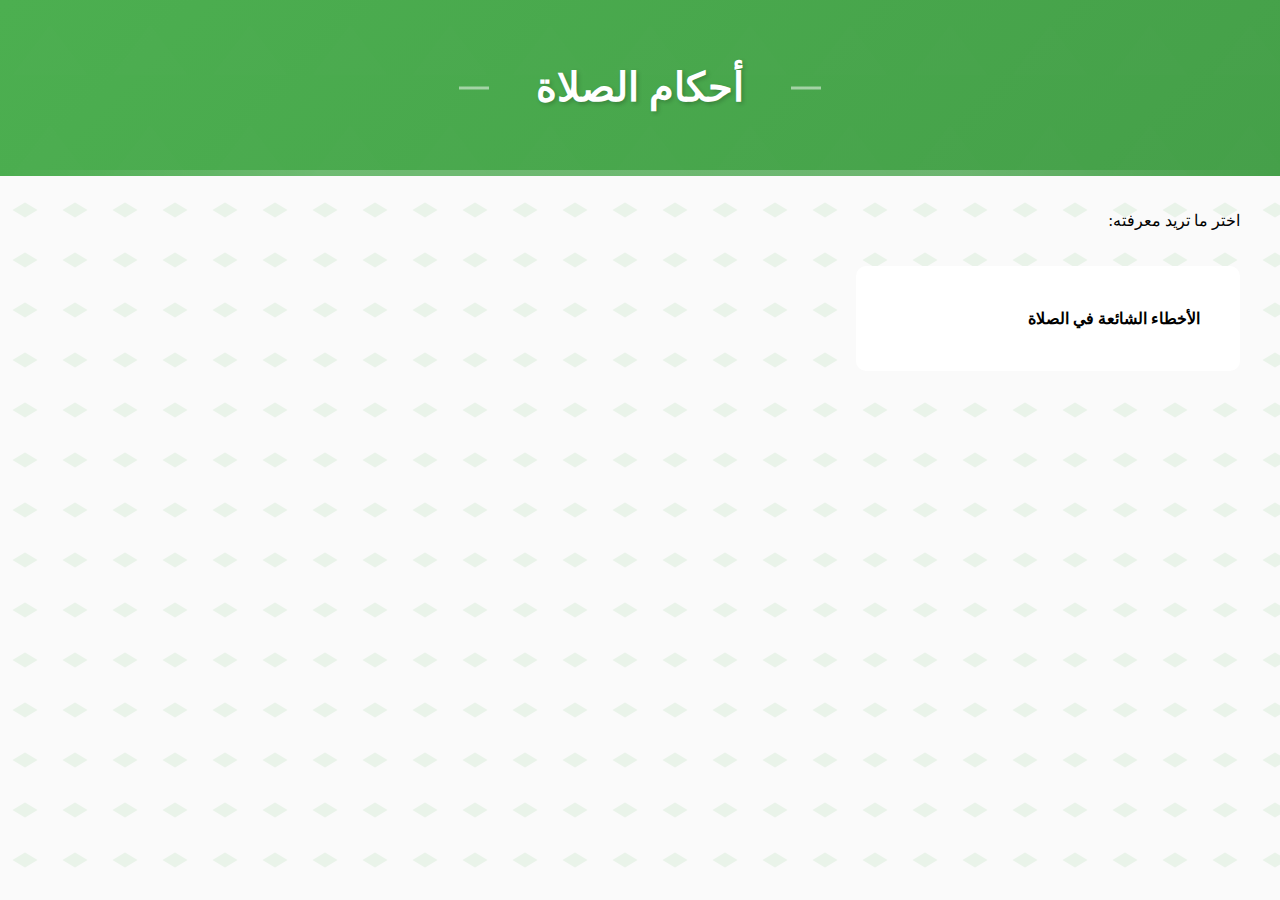
<file: templates/salah.html>
<!DOCTYPE html>
<html lang="ar" dir="rtl">
<head>
    <meta charset="UTF-8">
    <title>الصلاة</title>
    <link rel="stylesheet" href="/static/style.css">
</head>
<body>
    <header>
        <h1>أحكام الصلاة</h1>
    </header>
    <main>
        <p>اختر ما تريد معرفته:</p>
        <ul>
            <li><a href="/mistakes">الأخطاء الشائعة في الصلاة</a></li>
        </ul>
    </main>
</body>
</html>
</file>
<file: static/style.css>
/* Main Styles */
:root {
    --primary-color: #2196F3;
    --secondary-color: #03A9F4;
    --accent-color: #FF4081;
    --background-light: #FAFAFA;
    --card-shadow: 0 2px 15px rgba(0,0,0,0.1);
}

body {
    font-family: 'Amiri', 'Traditional Arabic', serif;
    line-height: 1.6;
    margin: 0;
    padding: 0;
    background: var(--background-light);
    background-image: url('[data-uri]');
}

/* Modern Header Styles */
header {
    background: linear-gradient(135deg, #4CAF50, #45a049);
    color: white;
    padding: 3rem 2rem;
    text-align: center;
    margin-bottom: 2rem;
    position: relative;
    overflow: hidden;
}
/* Add decorative elements */
header::before {
    content: '';
    position: absolute;
    top: 0;
    left: 0;
    right: 0;
    bottom: 0;
    background: url("data:image/svg+xml,%3Csvg width='100' height='100' viewBox='0 0 100 100' xmlns='http://www.w3.org/2000/svg'%3E%3Cpath d='M50 25L87.5 75H12.5L50 25' fill='rgba(255,255,255,0.05)'/%3E%3C/svg%3E");
    opacity: 0.1;
    animation: moveBackground 30s linear infinite;
}

header::after {
    content: '';
    position: absolute;
    bottom: 0;
    left: 0;
    right: 0;
    height: 6px;
    background: linear-gradient(90deg, 
        rgba(255,255,255,0) 0%,
        rgba(255,255,255,0.2) 25%,
        rgba(255,255,255,0.2) 75%,
        rgba(255,255,255,0) 100%
    );
}

/* Modern title styling */
header h1 {
    font-size: 2.5rem;
    margin: 0;
    position: relative;
    display: inline-block;
    padding: 0.5rem 2rem;
    text-shadow: 2px 2px 4px rgba(0, 0, 0, 0.2);
}

header h1::before,
header h1::after {
    content: '';
    position: absolute;
    height: 3px;
    width: 30px;
    background: rgba(255, 255, 255, 0.5);
    top: 50%;
    transform: translateY(-50%);
}

header h1::before {
    right: 100%;
    margin-right: 15px;
}

header h1::after {
    left: 100%;
    margin-left: 15px;
}

/* Decorative corner elements */
.header-corner {
    position: absolute;
    width: 20px;
    height: 20px;
    border: 3px solid rgba(255, 255, 255, 0.2);
}

.header-corner-tl {
    top: 20px;
    left: 20px;
    border-right: none;
    border-bottom: none;
}

.header-corner-tr {
    top: 20px;
    right: 20px;
    border-left: none;
    border-bottom: none;
}

.header-corner-bl {
    bottom: 20px;
    left: 20px;
    border-right: none;
    border-top: none;
}

.header-corner-br {
    bottom: 20px;
    right: 20px;
    border-left: none;
    border-top: none;
}

/* Animation for background pattern */
@keyframes moveBackground {
    0% {
        background-position: 0 0;
    }
    100% {
        background-position: 100px 100px;
    }
}

/* Responsive adjustments */
@media (max-width: 768px) {
    header {
        padding: 2rem 1rem;
    }

    header h1 {
        font-size: 2rem;
        padding: 0.3rem 1rem;
    }

    header h1::before,
    header h1::after {
        width: 20px;
    }

    .header-corner {
        width: 15px;
        height: 15px;
    }
}

main {
    max-width: 1200px;
    margin: 2rem auto;
    padding: 0 1rem;
}

/* Cards Style */
ul {
    list-style: none;
    padding: 0;
    display: grid;
    grid-template-columns: repeat(auto-fill, minmax(300px, 1fr));
    gap: 1.5rem;
    margin: 2rem 0;
}

li {
    background: white;
    border-radius: 10px;
    padding: 1.5rem;
    box-shadow: var(--shadow);
    transition: transform 0.3s ease;
}

li:hover {
    transform: translateY(-5px);
}

/* Links Style */
a {
    color: var(--text-color);
    text-decoration: none;
    transition: all 0.3s ease;
    display: block;
    padding: 1rem;
    border-radius: 8px;
    font-weight: 600;
    position: relative;
    overflow: hidden;
    z-index: 1;
}

a:before {
    content: '';
    position: absolute;
    top: 0;
    left: 0;
    width: 100%;
    height: 100%;
    background: var(--primary-color);
    opacity: 0;
    transition: opacity 0.3s ease;
    z-index: -1;
}

a:hover {
    color: white;
}

a:hover:before {
    opacity: 1;
}

/* Buttons Style */
.btn-secondary {
    background: linear-gradient(135deg, #4CAF50, #45a049);
    color: white;
    padding: 0.8rem 1.5rem;
    border-radius: 25px;
    text-decoration: none;
    display: inline-block;
    margin: 1rem;
    transition: all 0.3s ease;
    box-shadow: 0 2px 4px rgba(0, 0, 0, 0.1);
}

.btn-secondary:hover {
    background: linear-gradient(135deg, #45a049, #388E3C);
    transform: translateY(-2px);
    box-shadow: 0 4px 8px rgba(0, 0, 0, 0.2);
    color: white;
}

/* Solution Page Styles */
.solution-container {
    background: white;
    border-radius: 15px;
    padding: 3rem;
    margin: 2rem auto;
    box-shadow: var(--shadow);
    max-width: 900px;
}

.solution-title {
    color: var(--primary-color);
    font-size: 2.5rem;
    text-align: center;
    margin-bottom: 2rem;
    padding-bottom: 1rem;
    border-bottom: 3px solid var(--primary-color);
}

.solution-content {
    font-size: 1.8rem;
    line-height: 1.8;
    margin: 2rem 0;
    padding: 1rem;
}

.solution-reference {
    font-size: 1.5rem;
    color: var(--text-color);
    background: rgba(76, 175, 80, 0.1);
    padding: 1.5rem;
    border-radius: 10px;
    margin-top: 2rem;
    text-align: center;
    font-style: italic;
}

/* Search Form Styles */
form {
    background: white;
    padding: 2rem;
    border-radius: 15px;
    box-shadow: var(--shadow);
    margin: 2rem auto;
    max-width: 600px;
}

input[type="text"], 
input[type="search"], 
textarea {
    width: 100%;
    padding: 1rem;
    margin: 0.5rem 0;
    border: 2px solid #ddd;
    border-radius: 8px;
    font-size: 1rem;
    transition: border-color 0.3s ease;
}

input[type="text"]:focus, 
input[type="search"]:focus, 
textarea:focus {
    border-color: var(--primary-color);
    outline: none;
}

button[type="submit"] {
    background: var(--primary-color);
    color: white;
    border: none;
    padding: 1rem 2rem;
    border-radius: 30px;
    cursor: pointer;
    font-size: 1rem;
    transition: all 0.3s ease;
}

button[type="submit"]:hover {
    background: var(--secondary-color);
    transform: translateY(-2px);
}

/* Responsive Design */
@media (max-width: 768px) {
    header h1 {
        font-size: 2rem;
    }

    ul {
        grid-template-columns: 1fr;
    }

    .solution-container {
        margin: 1rem;
        padding: 1rem;
    }
}

/* Modern card design */
.card {
    background: white;
    border-radius: 10px;
    padding: 1.5rem;
    margin: 1rem 0;
    box-shadow: var(--card-shadow);
    transition: transform 0.2s;
}

.card:hover {
    transform: translateY(-5px);
}

/* Modern buttons */
.btn-modern {
    background: var(--primary-color);
    color: white;
    padding: 0.8rem 1.5rem;
    border-radius: 25px;
    border: none;
    box-shadow: var(--card-shadow);
    transition: all 0.3s;
}

.btn-modern:hover {
    background: var(--secondary-color);
    transform: translateY(-2px);
}

/* Modern search bar */
.search-modern {
    width: 100%;
    max-width: 500px;
    padding: 1rem;
    border: 2px solid #eee;
    border-radius: 25px;
    font-size: 1rem;
    transition: all 0.3s;
}

.search-modern:focus {
    border-color: var(--primary-color);
    box-shadow: 0 0 0 3px rgba(33, 150, 243, 0.1);
}

@media (max-width: 768px) {
    .categories-grid {
        grid-template-columns: 1fr;
    }
    
    .card {
        margin: 0.5rem;
    }
    
    .search-modern {
        width: 90%;
    }
}

.icon-wrapper {
    background: linear-gradient(135deg, #4CAF50, #45a049);
    width: 60px;
    height: 60px;
    border-radius: 50%;
    display: flex;
    align-items: center;
    justify-content: center;
    margin: 0 auto 1rem auto;
    transition: all 0.3s ease;
}

.icon-wrapper i {
    color: white;
    font-size: 1.5rem;
    transition: color 0.3s ease;
}

.category-content {
    padding: 1.5rem;
    transition: all 0.3s ease;
}

.category-content h3 {
    color: #2e7d32;
    margin: 0.5rem 0;
    font-size: 1.2rem;
    transition: color 0.3s ease;
}

.category-content p {
    color: #666;
    font-size: 0.9rem;
    margin-top: 0.5rem;
    transition: color 0.3s ease;
}

.category-link {
    text-decoration: none;
    color: inherit;
    transition: all 0.3s ease;
    background: white;
    border-radius: 10px;
}

.category-link:hover {
    background: linear-gradient(135deg, #4CAF50, #45a049);
    transform: translateY(-5px);
    box-shadow: 0 6px 12px rgba(0, 0, 0, 0.15);
}

.category-link:hover .category-content h3,
.category-link:hover .category-content p {
    color: white;
}

.category-link:hover .icon-wrapper {
    background: white;
}

.category-link:hover .icon-wrapper i {
    color: #4CAF50;
}

/* Search and Suggestion Page Styles */
.container {
    max-width: 800px;
    margin: 0 auto;
    padding: 2rem;
}

/* Search Styles */
.search-container {
    background: white;
    padding: 2rem;
    border-radius: 15px;
    box-shadow: 0 4px 6px rgba(0, 0, 0, 0.1);
}

.search-box {
    position: relative;
    margin-bottom: 1.5rem;
}

.search-icon {
    position: absolute;
    left: 1rem;
    top: 50%;
    transform: translateY(-50%);
    color: #4CAF50;
}

.search-input {
    width: 100%;
    padding: 1rem 3rem;
    border: 2px solid #e0e0e0;
    border-radius: 25px;
    font-size: 1.1rem;
    transition: all 0.3s ease;
}

.search-input:focus {
    border-color: #4CAF50;
    box-shadow: 0 0 0 3px rgba(76, 175, 80, 0.1);
    outline: none;
}

/* Suggestion Form Styles */
.suggestion-container {
    background: white;
    padding: 2rem;
    border-radius: 15px;
    box-shadow: 0 4px 6px rgba(0, 0, 0, 0.1);
}

.form-group {
    margin-bottom: 1.5rem;
}

.form-group label {
    display: block;
    margin-bottom: 0.5rem;
    color: #2e7d32;
    font-weight: bold;
}

.form-group label i {
    margin-left: 0.5rem;
}

.modern-input,
.modern-select,
.modern-textarea {
    width: 100%;
    padding: 1rem;
    border: 2px solid #e0e0e0;
    border-radius: 8px;
    font-size: 1rem;
    transition: all 0.3s ease;
}

.modern-textarea {
    min-height: 150px;
    resize: vertical;
}

.modern-input:focus,
.modern-select:focus,
.modern-textarea:focus {
    border-color: #4CAF50;
    box-shadow: 0 0 0 3px rgba(76, 175, 80, 0.1);
    outline: none;
}

.form-actions {
    display: flex;
    gap: 1rem;
    margin-top: 2rem;
}

.btn-submit,
.btn-back {
    padding: 0.8rem 1.5rem;
    border-radius: 25px;
    border: none;
    font-size: 1rem;
    cursor: pointer;
    transition: all 0.3s ease;
    display: inline-flex;
    align-items: center;
    gap: 0.5rem;
    text-decoration: none;
}

.btn-submit {
    background: linear-gradient(135deg, #4CAF50, #45a049);
    color: white;
}

.btn-back {
    background: #f5f5f5;
    color: #333;
}

.btn-submit:hover,
.btn-back:hover {
    transform: translateY(-2px);
    box-shadow: 0 4px 8px rgba(0, 0, 0, 0.1);
}

.btn-submit:hover {
    background: linear-gradient(135deg, #45a049, #388E3C);
}

.btn-back:hover {
    background: #e0e0e0;
}

/* Responsive Design */
@media (max-width: 768px) {
    .container {
        padding: 1rem;
    }

    .form-actions {
        flex-direction: column;
    }

    .btn-submit,
    .btn-back {
        width: 100%;
        justify-content: center;
    }
}

/* Share buttons */
.share-buttons {
    display: flex;
    gap: 1rem;
    margin-bottom: 2rem;
    justify-content: center;
}

.share-btn {
    background: white;
    border: none;
    padding: 0.8rem;
    border-radius: 50%;
    cursor: pointer;
    transition: all 0.3s ease;
    box-shadow: 0 2px 4px rgba(0, 0, 0, 0.1);
    width: 40px;
    height: 40px;
    display: flex;
    align-items: center;
    justify-content: center;
}

.share-btn i {
    font-size: 1.2rem;
    color: #4CAF50;
}

.share-btn:hover {
    transform: translateY(-2px);
    box-shadow: 0 4px 8px rgba(0, 0, 0, 0.2);
    background: #4CAF50;
}

.share-btn:hover i {
    color: white;
}

/* Bookmark button */
.bookmark-btn {
    position: absolute;
    top: 1rem;
    right: 1rem;
    background: none;
    border: none;
    cursor: pointer;
    font-size: 1.2rem;
    color: #4CAF50;
    transition: all 0.3s ease;
}

.bookmark-btn.bookmarked {
    color: #4CAF50;
    transform: scale(1.1);
}

.bookmark-btn:hover {
    transform: scale(1.2);
}

/* Content list styling */
.content-list {
    display: grid;
    grid-template-columns: repeat(auto-fill, minmax(300px, 1fr));
    gap: 1.5rem;
    padding: 0;
    list-style: none;
}

.content-item {
    position: relative;
    background: white;
    border-radius: 10px;
    box-shadow: 0 2px 4px rgba(0, 0, 0, 0.1);
    transition: all 0.3s ease;
}

.content-item:hover {
    transform: translateY(-5px);
    box-shadow: 0 4px 8px rgba(0, 0, 0, 0.2);
}

/* Print styles */
@media print {
    .share-buttons,
    .bookmark-btn,
    .navigation-buttons {
        display: none;
    }

    .content-item {
        break-inside: avoid;
        page-break-inside: avoid;
    }
}

/* Widgets Container */
.widgets-container {
    display: grid;
    grid-template-columns: repeat(auto-fit, minmax(300px, 1fr));
    gap: 2rem;
    padding: 2rem;
    max-width: 1200px;
    margin: 0 auto;
}

/* Widget Common Styles */
.widget {
    background: rgba(255, 255, 255, 0.95);
    border-radius: 15px;
    padding: 1rem;
    box-shadow: 0 4px 15px rgba(0, 0, 0, 0.1);
    backdrop-filter: blur(10px);
    max-width: 300px;
    margin: 1rem auto;
}

.widget-header {
    display: flex;
    align-items: center;
    gap: 0.8rem;
    margin-bottom: 1rem;
    padding-bottom: 0.8rem;
    border-bottom: 1px solid rgba(0, 0, 0, 0.1);
}

.widget-header i {
    color: #4CAF50;
    font-size: 1.2rem;
}

.widget-header h2 {
    font-size: 1.2rem;
    color: #2e7d32;
    margin: 0;
}

/* Prayer Times Specific Styles */
.prayer-times-container {
    display: grid;
    gap: 0.5rem;
}

.prayer-time {
    display: flex;
    justify-content: space-between;
    align-items: center;
    padding: 0.5rem;
    border-radius: 8px;
    background: rgba(76, 175, 80, 0.1);
    transition: all 0.3s ease;
}

.prayer-name {
    color: #2e7d32;
    font-weight: 500;
    font-size: 0.9rem;
}

.prayer-time-value {
    color: #333;
    font-size: 0.9rem;
}

.location-info {
    margin-top: 1rem;
    padding: 0.5rem;
    text-align: center;
    color: #666;
    font-size: 0.9rem;
}

.location-info i {
    margin-right: 0.5rem;
    color: #4CAF50;
}

/* Hijri Calendar Specific Styles */
.date-display {
    text-align: center;
    padding: 0.5rem;
}

.hijri-date {
    font-size: 1.1rem;
    color: #2e7d32;
    margin-bottom: 0.5rem;
}

.gregorian-date {
    font-size: 0.9rem;
    color: #666;
}

/* Responsive Adjustments */
@media (max-width: 768px) {
    .widget {
        max-width: 100%;
        margin: 0.5rem;
    }
    
    .prayer-time {
        padding: 0.4rem;
    }
    
    .prayer-name,
    .prayer-time-value {
        font-size: 0.8rem;
    }
}

/* Daily Hadith Widget Styles */
.daily-hadith-widget {
    background: white;
    border-radius: 15px;
    padding: 2rem;
    box-shadow: 0 4px 6px rgba(0, 0, 0, 0.1);
    margin: 2rem auto;
    max-width: 800px;
    position: relative;
    overflow: hidden;
}

.daily-hadith-widget::before {
    content: '"';
    position: absolute;
    top: -20px;
    right: 20px;
    font-size: 120px;
    color: rgba(76, 175, 80, 0.1);
    font-family: Arial, sans-serif;
}

.hadith-content {
    position: relative;
    z-index: 1;
    padding: 1rem;
}

.hadith-text {
    font-size: 1.5rem;
    line-height: 1.8;
    color: #2e7d32;
    margin-bottom: 1.5rem;
    text-align: center;
    font-family: 'Amiri', 'Traditional Arabic', serif;
}

.hadith-info {
    display: grid;
    gap: 0.5rem;
    margin-top: 1.5rem;
    padding-top: 1.5rem;
    border-top: 2px solid rgba(76, 175, 80, 0.1);
}

.narrator, .source, .category {
    color: #666;
    font-size: 1rem;
    display: flex;
    align-items: center;
    gap: 0.5rem;
}

.narrator::before {
    content: '\f007';
    font-family: 'Font Awesome 5 Free';
    color: #4CAF50;
}

.source::before {
    content: '\f02d';
    font-family: 'Font Awesome 5 Free';
    font-weight: 900;
    color: #4CAF50;
}

.category::before {
    content: '\f02b';
    font-family: 'Font Awesome 5 Free';
    font-weight: 900;
    color: #4CAF50;
}

.hadith-share {
    display: flex;
    justify-content: center;
    gap: 1rem;
    margin-top: 1.5rem;
    padding-top: 1.5rem;
    border-top: 2px solid rgba(76, 175, 80, 0.1);
}

/* Animation for hadith loading */
@keyframes fadeIn {
    from { opacity: 0; transform: translateY(20px); }
    to { opacity: 1; transform: translateY(0); }
}

.hadith-content {
    animation: fadeIn 0.5s ease-out;
}

/* Topic Selection Header Styles */
.topic-selection {
    text-align: center;
    padding: 2rem 0;
    margin: 2rem 0;
    position: relative;
}

.topic-selection h2 {
    font-size: 2.5rem;
    color: #2e7d32;
    margin-bottom: 1.5rem;
    position: relative;
    display: inline-block;
    padding: 0 2rem;
}

.topic-selection h2::before,
.topic-selection h2::after {
    content: '';
    position: absolute;
    top: 50%;
    width: 60px;
    height: 2px;
    background: linear-gradient(to right, transparent, #4CAF50, transparent);
}

.topic-selection h2::before {
    right: 100%;
}

.topic-selection h2::after {
    left: 100%;
}

/* Decorative elements */
.topic-selection::before {
    content: '☪️';
    position: absolute;
    left: 20%;
    top: 50%;
    transform: translateY(-50%);
    font-size: 2rem;
    opacity: 0.2;
}

.topic-selection::after {
    content: '☪️';
    position: absolute;
    right: 20%;
    top: 50%;
    transform: translateY(-50%);
    font-size: 2rem;
    opacity: 0.2;
}

/* Category Grid Container */
.categories-grid {
    margin-top: 3rem;
    padding: 0 2rem;
}

/* Add this to your existing category styles */
.category-link {
    transition: transform 0.3s ease, box-shadow 0.3s ease;
}

.category-link:hover {
    transform: translateY(-5px);
    box-shadow: 0 10px 20px rgba(0, 0, 0, 0.1);
}

/* Responsive adjustments */
@media (max-width: 768px) {
    .topic-selection h2 {
        font-size: 2rem;
        padding: 0 1rem;
    }

    .topic-selection h2::before,
    .topic-selection h2::after {
        width: 30px;
    }

    .topic-selection::before,
    .topic-selection::after {
        display: none;
    }
}

/* Modern Floating Menu Styles */
.floating-menu {
    position: fixed;
    left: 20px;
    top: 20px; /* Changed to top position for better mobile access */
    z-index: 1000;
    display: flex;
    flex-direction: column;
    gap: 0.5rem;
}

.menu-toggle {
    background: linear-gradient(145deg, #4CAF50, #2e7d32);
    border: none;
    width: 55px;
    height: 55px;
    border-radius: 15px;
    color: white;
    cursor: pointer;
    display: flex;
    align-items: center;
    justify-content: center;
    font-size: 1.5rem;
    box-shadow: 0 4px 15px rgba(76, 175, 80, 0.3);
    transition: all 0.3s cubic-bezier(0.4, 0, 0.2, 1);
    backdrop-filter: blur(10px);
    -webkit-backdrop-filter: blur(10px);
}

.menu-toggle:hover {
    transform: translateY(-2px);
    box-shadow: 0 6px 20px rgba(76, 175, 80, 0.4);
}

.menu-toggle:active {
    transform: translateY(0);
}

.menu-items {
    position: absolute;
    top: 70px;
    left: 0;
    display: flex;
    flex-direction: column;
    gap: 0.8rem;
    opacity: 0;
    visibility: hidden;
    transition: all 0.4s cubic-bezier(0.4, 0, 0.2, 1);
    transform: translateY(-10px);
}

.floating-menu.active .menu-items {
    opacity: 1;
    visibility: visible;
    transform: translateY(0);
}

.menu-item {
    background: rgba(255, 255, 255, 0.95);
    color: #2e7d32;
    text-decoration: none;
    padding: 1rem 1.5rem;
    border-radius: 12px;
    display: flex;
    align-items: center;
    gap: 1rem;
    box-shadow: 0 4px 15px rgba(0, 0, 0, 0.1);
    transition: all 0.3s cubic-bezier(0.4, 0, 0.2, 1);
    backdrop-filter: blur(10px);
    -webkit-backdrop-filter: blur(10px);
    border: 1px solid rgba(255, 255, 255, 0.1);
    min-width: 200px;
}

.menu-item:hover {
    background: linear-gradient(145deg, #4CAF50, #2e7d32);
    color: white;
    transform: translateX(5px);
    box-shadow: 0 6px 20px rgba(76, 175, 80, 0.2);
}

.menu-item i {
    font-size: 1.3rem;
    transition: transform 0.3s ease;
}

.menu-item:hover i {
    transform: scale(1.1);
}

.menu-item span {
    font-weight: 500;
}

/* Mobile Responsive Styles */
@media (max-width: 768px) {
    .floating-menu {
        left: 50%;
        bottom: 20px;
        top: auto;
        transform: translateX(-50%);
        flex-direction: row;
    }

    .menu-items {
        position: fixed;
        bottom: 80px;
        left: 50%;
        transform: translateX(-50%) translateY(10px);
        top: auto;
        width: 90%;
        max-width: 360px;
        background: rgba(255, 255, 255, 0.95);
        padding: 1rem;
        border-radius: 20px;
        box-shadow: 0 10px 25px rgba(0, 0, 0, 0.15);
        backdrop-filter: blur(10px);
        -webkit-backdrop-filter: blur(10px);
    }

    .floating-menu.active .menu-items {
        transform: translateX(-50%) translateY(0);
    }

    .menu-item {
        border-radius: 10px;
        padding: 1rem;
        width: 100%;
        justify-content: center;
        min-width: unset;
    }

    .menu-toggle {
        border-radius: 50%;
        width: 60px;
        height: 60px;
        background: linear-gradient(145deg, #4CAF50, #2e7d32);
        box-shadow: 0 4px 20px rgba(76, 175, 80, 0.4);
    }
}

/* Animation for menu items */
@keyframes slideIn {
    from {
        opacity: 0;
        transform: translateY(10px);
    }
    to {
        opacity: 1;
        transform: translateY(0);
    }
}

.menu-items .menu-item {
    animation: slideIn 0.4s cubic-bezier(0.4, 0, 0.2, 1) forwards;
    animation-delay: calc(var(--i) * 0.1s);
}

/* Quiz Modal Styles */
.quiz-modal {
    display: none;
    position: fixed;
    top: 0;
    left: 0;
    right: 0;
    bottom: 0;
    background: rgba(0, 0, 0, 0.8);
    z-index: 1100;
    justify-content: center;
    align-items: center;
    backdrop-filter: blur(5px);
}

.quiz-content {
    background: white;
    padding: 2rem;
    border-radius: 20px;
    width: 90%;
    max-width: 600px;
    box-shadow: 0 10px 25px rgba(0, 0, 0, 0.2);
}

.quiz-header {
    display: flex;
    justify-content: space-between;
    align-items: center;
    margin-bottom: 2rem;
    padding-bottom: 1rem;
    border-bottom: 2px solid rgba(76, 175, 80, 0.2);
}

.quiz-score {
    font-size: 1.2rem;
    color: #4CAF50;
    font-weight: bold;
}

.quiz-question {
    margin-bottom: 2rem;
}

.quiz-question p {
    font-size: 1.2rem;
    margin-bottom: 1.5rem;
    line-height: 1.6;
}

.options-container {
    display: grid;
    gap: 1rem;
}

.option-btn {
    background: white;
    border: 2px solid #4CAF50;
    padding: 1rem;
    border-radius: 10px;
    cursor: pointer;
    transition: all 0.3s ease;
    font-size: 1rem;
    text-align: right;
}

.option-btn:hover:not([disabled]) {
    background: #4CAF50;
    color: white;
}

.option-btn.correct {
    background: #4CAF50;
    color: white;
}

.option-btn.wrong {
    background: #f44336;
    color: white;
}

.quiz-feedback {
    margin: 1rem 0;
    padding: 1rem;
    border-radius: 10px;
    background: rgba(76, 175, 80, 0.1);
    color: #2e7d32;
}

.quiz-controls {
    display: flex;
    justify-content: space-between;
    margin-top: 2rem;
}

.quiz-controls button {
    padding: 0.8rem 1.5rem;
    border-radius: 8px;
    border: none;
    cursor: pointer;
    font-size: 1rem;
    transition: all 0.3s ease;
}

#nextBtn {
    background: #4CAF50;
    color: white;
}

.exit-btn {
    background: linear-gradient(145deg, #ff4b4b, #e63e3e);
    color: white;
    padding: 0.8rem 1.5rem;
    border: none;
    border-radius: 8px;
    cursor: pointer;
    font-size: 1rem;
    transition: all 0.3s ease;
    box-shadow: 0 4px 15px rgba(244, 67, 54, 0.3);
}

.exit-btn:hover {
    transform: translateY(-2px);
    box-shadow: 0 6px 20px rgba(244, 67, 54, 0.4);
}

.exit-btn:active {
    transform: translateY(0);
}

.final-score {
    text-align: center;
    margin: 2rem 0;
    font-size: 1.2rem;
    line-height: 2;
}

@media (max-width: 768px) {
    .quiz-content {
        width: 95%;
        padding: 1.5rem;
    }
    
    .option-btn {
        padding: 0.8rem;
    }
}

/* Modal Styles */
.modal {
    display: none;
    position: fixed;
    top: 0;
    left: 0;
    width: 100%;
    height: 100%;
    background: rgba(0, 0, 0, 0.5);
    z-index: 1100;
    justify-content: center;
    align-items: center;
    backdrop-filter: blur(5px);
}

.modal-content {
    background: white;
    padding: 1.5rem;
    border-radius: 15px;
    width: 90%;
    max-width: 400px;
    box-shadow: 0 4px 20px rgba(0, 0, 0, 0.2);
}

.modal-header {
    display: flex;
    justify-content: space-between;
    align-items: center;
    margin-bottom: 1rem;
    padding-bottom: 1rem;
    border-bottom: 1px solid rgba(0, 0, 0, 0.1);
}

.modal-header h2 {
    color: #2e7d32;
    margin: 0;
    font-size: 1.3rem;
}

.close-btn {
    background: none;
    border: none;
    color: #666;
    font-size: 1.2rem;
    cursor: pointer;
    padding: 0.5rem;
    transition: color 0.3s ease;
}

.close-btn:hover {
    color: #f44336;
}

.page-container {
    padding: 2rem;
    max-width: 800px;
    margin: 0 auto;
}

.widget {
    background: white;
    border-radius: 15px;
    padding: 1.5rem;
    box-shadow: 0 4px 15px rgba(0, 0, 0, 0.1);
    margin-bottom: 2rem;
}

/* Keep your existing widget styles */

.hijri-calendar-widget {
    text-align: center;
    padding: 2rem;
}

.date-display {
    display: flex;
    flex-direction: column;
    align-items: center;
    gap: 1.5rem;
}

.hijri-date {
    display: flex;
    flex-direction: column;
    align-items: center;
    gap: 0.5rem;
}

.date-number {
    font-size: 3rem;
    font-weight: bold;
    color: #2e7d32;
}

.month-name {
    font-size: 1.5rem;
    color: #333;
    margin: 0.5rem 0;
}

.year-number {
    font-size: 1.2rem;
    color: #666;
}

.gregorian-date {
    color: #666;
    font-size: 1rem;
}

.error-message {
    color: #f44336;
    padding: 1rem;
}

.prayer-times-widget {
    text-align: right;
    padding: 2rem;
}

.prayer-times-container {
    display: flex;
    flex-direction: column;
    gap: 1rem;
}

.prayer-time {
    display: flex;
    justify-content: space-between;
    align-items: center;
    padding: 1rem;
    background: rgba(46, 125, 50, 0.1);
    border-radius: 8px;
    transition: all 0.3s ease;
}

.prayer-time:hover {
    background: rgba(46, 125, 50, 0.15);
    transform: translateX(-5px);
}

.prayer-name {
    color: #2e7d32;
    font-weight: 500;
    font-size: 1.1rem;
}

.prayer-time-value {
    color: #333;
    font-size: 1.1rem;
    font-weight: 500;
}

.location-info {
    margin-top: 1.5rem;
    text-align: center;
    color: #666;
    font-size: 1rem;
}

.location-info i {
    color: #2e7d32;
    margin-left: 0.5rem;
}

.error-message {
    color: #f44336;
    text-align: center;
    padding: 1rem;
}

.location-controls {
    text-align: center;
    margin-top: 1rem;
    padding-top: 1rem;
    border-top: 1px solid rgba(0, 0, 0, 0.1);
}

.refresh-location, .retry-button {
    background: #4CAF50;
    color: white;
    border: none;
    padding: 0.5rem 1rem;
    border-radius: 20px;
    cursor: pointer;
    font-size: 0.9rem;
    display: inline-flex;
    align-items: center;
    gap: 0.5rem;
    transition: all 0.3s ease;
}

.refresh-location:hover, .retry-button:hover {
    background: #45a049;
    transform: translateY(-2px);
}

.error-message {
    display: flex;
    flex-direction: column;
    align-items: center;
    gap: 1rem;
    padding: 1rem;
}

.loading {
    display: flex;
    justify-content: center;
    align-items: center;
    gap: 0.5rem;
    padding: 2rem;
    color: #666;
}

.location-selector {
    display: flex;
    align-items: center;
    justify-content: center;
    gap: 1rem;
    margin: 1.5rem 0;
    padding: 1rem;
    background: rgba(76, 175, 80, 0.05);
    border-radius: 15px;
}

.select-wrapper {
    position: relative;
    min-width: 200px;
}

.select-wrapper select {
    width: 100%;
    padding: 12px 20px;
    border: 2px solid #e0e0e0;
    border-radius: 10px;
    background: white;
    color: #333;
    font-size: 1rem;
    cursor: pointer;
    appearance: none;
    transition: all 0.3s ease;
}

.select-wrapper select:hover {
    border-color: #4CAF50;
}

.select-wrapper select:focus {
    outline: none;
    border-color: #4CAF50;
    box-shadow: 0 0 0 3px rgba(76, 175, 80, 0.1);
}

.select-wrapper i {
    position: absolute;
    left: 15px;
    top: 50%;
    transform: translateY(-50%);
    color: #4CAF50;
    pointer-events: none;
}

.detect-location {
    background: #4CAF50;
    color: white;
    border: none;
    padding: 12px 24px;
    border-radius: 10px;
    cursor: pointer;
    font-size: 1rem;
    display: inline-flex;
    align-items: center;
    gap: 8px;
    transition: all 0.3s ease;
    box-shadow: 0 2px 4px rgba(0, 0, 0, 0.1);
    width: 140px;
    justify-content: center;
    white-space: nowrap;
}

.detect-location:hover {
    background: #45a049;
    transform: translateY(-2px);
    box-shadow: 0 4px 8px rgba(0, 0, 0, 0.15);
}

.detect-location:active {
    transform: translateY(0);
}

.location-divider {
    color: #666;
    margin: 0 15px;
    font-size: 0.9rem;
}

@media (max-width: 600px) {
    .location-selector {
        flex-direction: column;
        gap: 1rem;
    }

    .select-wrapper {
        width: 100%;
    }

    .detect-location {
        width: 100%;
        justify-content: center;
    }

    .location-divider {
        margin: 0.5rem 0;
    }
}

/* Location Button */
.location-btn {
    background: #4CAF50;
    color: white;
    border: none;
    padding: 10px 20px;
    border-radius: 8px;
    display: flex;
    align-items: center;
    gap: 8px;
    cursor: pointer;
    font-size: 0.9rem;
    transition: transform 0.2s ease;
}

.location-btn:hover {
    transform: translateY(-2px);
}

/* Back Button */
.back-btn {
    display: inline-flex;
    align-items: center;
    gap: 8px;
    color: #4CAF50;
    text-decoration: none;
    padding: 8px 16px;
    border-radius: 8px;
    margin-bottom: 20px;
    transition: background-color 0.2s ease;
}

.back-btn:hover {
    background-color: rgba(76, 175, 80, 0.1);
}

/* Location Popup */
.popup {
    display: none;
    position: fixed;
    top: 0;
    left: 0;
    right: 0;
    bottom: 0;
    background: rgba(0, 0, 0, 0.5);
    justify-content: center;
    align-items: center;
    z-index: 1000;
}

.popup-content {
    background: white;
    padding: 24px;
    border-radius: 15px;
    text-align: center;
    max-width: 300px;
    width: 90%;
}

.popup-content i {
    color: #4CAF50;
    font-size: 2rem;
    margin-bottom: 16px;
}

.popup-buttons {
    display: flex;
    gap: 10px;
    justify-content: center;
    margin-top: 20px;
}

.confirm-btn, .cancel-btn {
    padding: 8px 24px;
    border-radius: 8px;
    border: none;
    cursor: pointer;
    transition: transform 0.2s ease;
}

.confirm-btn {
    background: #4CAF50;
    color: white;
}

.cancel-btn {
    background: #f5f5f5;
    color: #666;
}

.confirm-btn:hover, .cancel-btn:hover {
    transform: translateY(-2px);
}

/* Modern Layout Updates */
.widget {
    background: white;
    border-radius: 15px;
    padding: 20px;
    box-shadow: 0 2px 10px rgba(0, 0, 0, 0.05);
}

.location-controls {
    display: flex;
    align-items: center;
    gap: 12px;
    margin: 20px 0;
    padding: 15px;
    background: #f8f9fa;
    border-radius: 12px;
}

.city-select select {
    padding: 8px 16px;
    border: 1px solid #eee;
    border-radius: 8px;
    font-size: 0.9rem;
}

.divider {
    color: #666;
    font-size: 0.9rem;
}

.quiz-container {
    font-size: 1.2rem;
}

.quiz-container h2 {
    font-size: 1.6rem;
}

.quiz-container p {
    font-size: 1.3rem;
}

.quiz-container .question {
    font-size: 1.4rem;
}

.quiz-container .options label {
    font-size: 1.3rem;
}

.quiz-container button {
    font-size: 1.2rem;
}

.quiz-container .result {
    font-size: 1.3rem;
}

.quiz-container .score {
    font-size: 1.5rem;
}

.quiz-container .feedback {
    font-size: 1.3rem;
}
</file>
